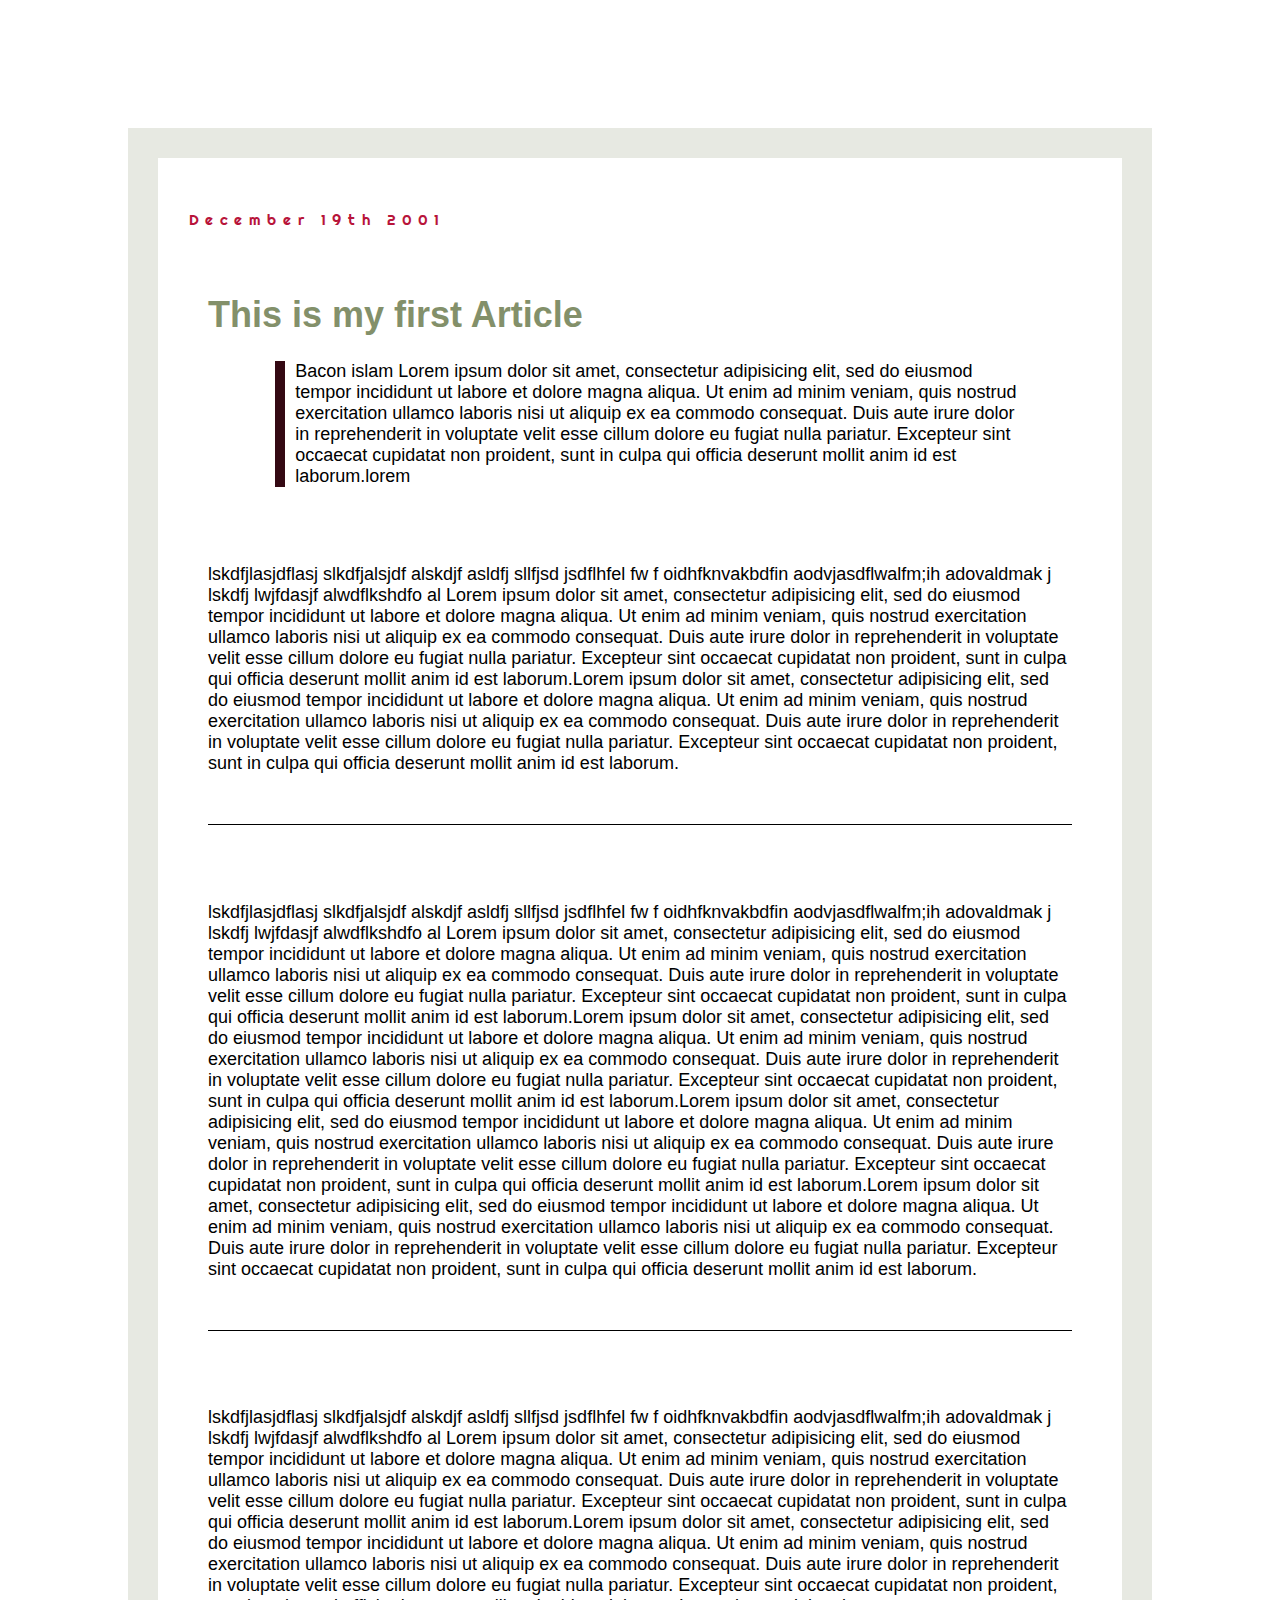
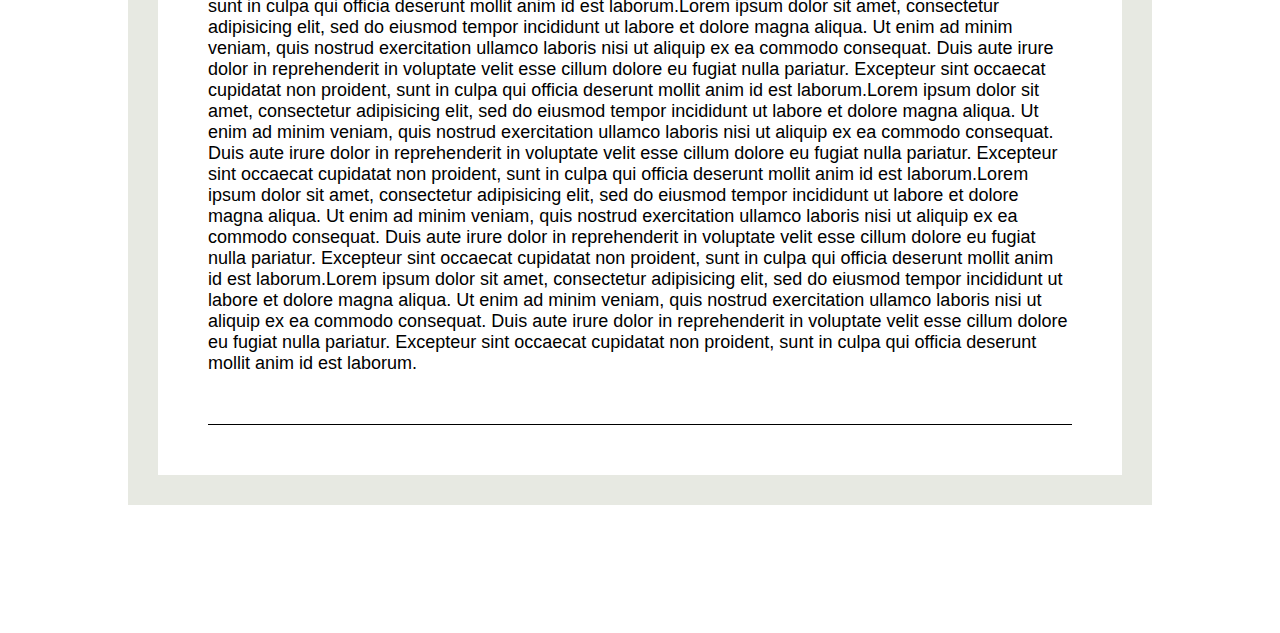
<file: 04_Box_Model/index.html>
<!DOCTYPE html>
<html>
<head>
	<title>Box Model</title>
	<link rel="stylesheet" type="text/css" href="style.css">
	<link href="https://fonts.googleapis.com/css?family=Maven+Pro|Righteous" rel="stylesheet">
</head>
<body>
	<h3>December 19th 2001</h3>
	<h1>This is my first Article</h1>
	<br>

	<p id="bacon">Bacon islam Lorem ipsum dolor sit amet, consectetur adipisicing elit, sed do eiusmod
	tempor incididunt ut labore et dolore magna aliqua. Ut enim ad minim veniam,
	quis nostrud exercitation ullamco laboris nisi ut aliquip ex ea commodo
	consequat. Duis aute irure dolor in reprehenderit in voluptate velit esse
	cillum dolore eu fugiat nulla pariatur. Excepteur sint occaecat cupidatat non
	proident, sunt in culpa qui officia deserunt mollit anim id est laborum.lorem</p>
	
	<p class="islam">lskdfjlasjdflasj slkdfjalsjdf alskdjf asldfj sllfjsd jsdflhfel fw f oidhfknvakbdfin aodvjasdflwalfm;ih  adovaldmak j lskdfj lwjfdasjf alwdflkshdfo al Lorem ipsum dolor sit amet, consectetur adipisicing elit, sed do eiusmod
	tempor incididunt ut labore et dolore magna aliqua. Ut enim ad minim veniam,
	quis nostrud exercitation ullamco laboris nisi ut aliquip ex ea commodo
	consequat. Duis aute irure dolor in reprehenderit in voluptate velit esse
	cillum dolore eu fugiat nulla pariatur. Excepteur sint occaecat cupidatat non
	proident, sunt in culpa qui officia deserunt mollit anim id est laborum.Lorem ipsum dolor sit amet, consectetur adipisicing elit, sed do eiusmod
	tempor incididunt ut labore et dolore magna aliqua. Ut enim ad minim veniam,
	quis nostrud exercitation ullamco laboris nisi ut aliquip ex ea commodo
	consequat. Duis aute irure dolor in reprehenderit in voluptate velit esse
	cillum dolore eu fugiat nulla pariatur. Excepteur sint occaecat cupidatat non
	proident, sunt in culpa qui officia deserunt mollit anim id est laborum.</p>
		<p class="islam">lskdfjlasjdflasj slkdfjalsjdf alskdjf asldfj sllfjsd jsdflhfel fw f oidhfknvakbdfin aodvjasdflwalfm;ih  adovaldmak j lskdfj lwjfdasjf alwdflkshdfo al Lorem ipsum dolor sit amet, consectetur adipisicing elit, sed do eiusmod
	tempor incididunt ut labore et dolore magna aliqua. Ut enim ad minim veniam,
	quis nostrud exercitation ullamco laboris nisi ut aliquip ex ea commodo
	consequat. Duis aute irure dolor in reprehenderit in voluptate velit esse
	cillum dolore eu fugiat nulla pariatur. Excepteur sint occaecat cupidatat non
	proident, sunt in culpa qui officia deserunt mollit anim id est laborum.Lorem ipsum dolor sit amet, consectetur adipisicing elit, sed do eiusmod
	tempor incididunt ut labore et dolore magna aliqua. Ut enim ad minim veniam,
	quis nostrud exercitation ullamco laboris nisi ut aliquip ex ea commodo
	consequat. Duis aute irure dolor in reprehenderit in voluptate velit esse
	cillum dolore eu fugiat nulla pariatur. Excepteur sint occaecat cupidatat non
	proident, sunt in culpa qui officia deserunt mollit anim id est laborum.Lorem ipsum dolor sit amet, consectetur adipisicing elit, sed do eiusmod
	tempor incididunt ut labore et dolore magna aliqua. Ut enim ad minim veniam,
	quis nostrud exercitation ullamco laboris nisi ut aliquip ex ea commodo
	consequat. Duis aute irure dolor in reprehenderit in voluptate velit esse
	cillum dolore eu fugiat nulla pariatur. Excepteur sint occaecat cupidatat non
	proident, sunt in culpa qui officia deserunt mollit anim id est laborum.Lorem ipsum dolor sit amet, consectetur adipisicing elit, sed do eiusmod
	tempor incididunt ut labore et dolore magna aliqua. Ut enim ad minim veniam,
	quis nostrud exercitation ullamco laboris nisi ut aliquip ex ea commodo
	consequat. Duis aute irure dolor in reprehenderit in voluptate velit esse
	cillum dolore eu fugiat nulla pariatur. Excepteur sint occaecat cupidatat non
	proident, sunt in culpa qui officia deserunt mollit anim id est laborum.</p>
		<p class="islam">lskdfjlasjdflasj slkdfjalsjdf alskdjf asldfj sllfjsd jsdflhfel fw f oidhfknvakbdfin aodvjasdflwalfm;ih  adovaldmak j lskdfj lwjfdasjf alwdflkshdfo al Lorem ipsum dolor sit amet, consectetur adipisicing elit, sed do eiusmod
	tempor incididunt ut labore et dolore magna aliqua. Ut enim ad minim veniam,
	quis nostrud exercitation ullamco laboris nisi ut aliquip ex ea commodo
	consequat. Duis aute irure dolor in reprehenderit in voluptate velit esse
	cillum dolore eu fugiat nulla pariatur. Excepteur sint occaecat cupidatat non
	proident, sunt in culpa qui officia deserunt mollit anim id est laborum.Lorem ipsum dolor sit amet, consectetur adipisicing elit, sed do eiusmod
	tempor incididunt ut labore et dolore magna aliqua. Ut enim ad minim veniam,
	quis nostrud exercitation ullamco laboris nisi ut aliquip ex ea commodo
	consequat. Duis aute irure dolor in reprehenderit in voluptate velit esse
	cillum dolore eu fugiat nulla pariatur. Excepteur sint occaecat cupidatat non
	proident, sunt in culpa qui officia deserunt mollit anim id est laborum.Lorem ipsum dolor sit amet, consectetur adipisicing elit, sed do eiusmod
	tempor incididunt ut labore et dolore magna aliqua. Ut enim ad minim veniam,
	quis nostrud exercitation ullamco laboris nisi ut aliquip ex ea commodo
	consequat. Duis aute irure dolor in reprehenderit in voluptate velit esse
	cillum dolore eu fugiat nulla pariatur. Excepteur sint occaecat cupidatat non
	proident, sunt in culpa qui officia deserunt mollit anim id est laborum.Lorem ipsum dolor sit amet, consectetur adipisicing elit, sed do eiusmod
	tempor incididunt ut labore et dolore magna aliqua. Ut enim ad minim veniam,
	quis nostrud exercitation ullamco laboris nisi ut aliquip ex ea commodo
	consequat. Duis aute irure dolor in reprehenderit in voluptate velit esse
	cillum dolore eu fugiat nulla pariatur. Excepteur sint occaecat cupidatat non
	proident, sunt in culpa qui officia deserunt mollit anim id est laborum.Lorem ipsum dolor sit amet, consectetur adipisicing elit, sed do eiusmod
	tempor incididunt ut labore et dolore magna aliqua. Ut enim ad minim veniam,
	quis nostrud exercitation ullamco laboris nisi ut aliquip ex ea commodo
	consequat. Duis aute irure dolor in reprehenderit in voluptate velit esse
	cillum dolore eu fugiat nulla pariatur. Excepteur sint occaecat cupidatat non
	proident, sunt in culpa qui officia deserunt mollit anim id est laborum.Lorem ipsum dolor sit amet, consectetur adipisicing elit, sed do eiusmod
	tempor incididunt ut labore et dolore magna aliqua. Ut enim ad minim veniam,
	quis nostrud exercitation ullamco laboris nisi ut aliquip ex ea commodo
	consequat. Duis aute irure dolor in reprehenderit in voluptate velit esse
	cillum dolore eu fugiat nulla pariatur. Excepteur sint occaecat cupidatat non
	proident, sunt in culpa qui officia deserunt mollit anim id est laborum.</p>

</body>
</html>
</file>
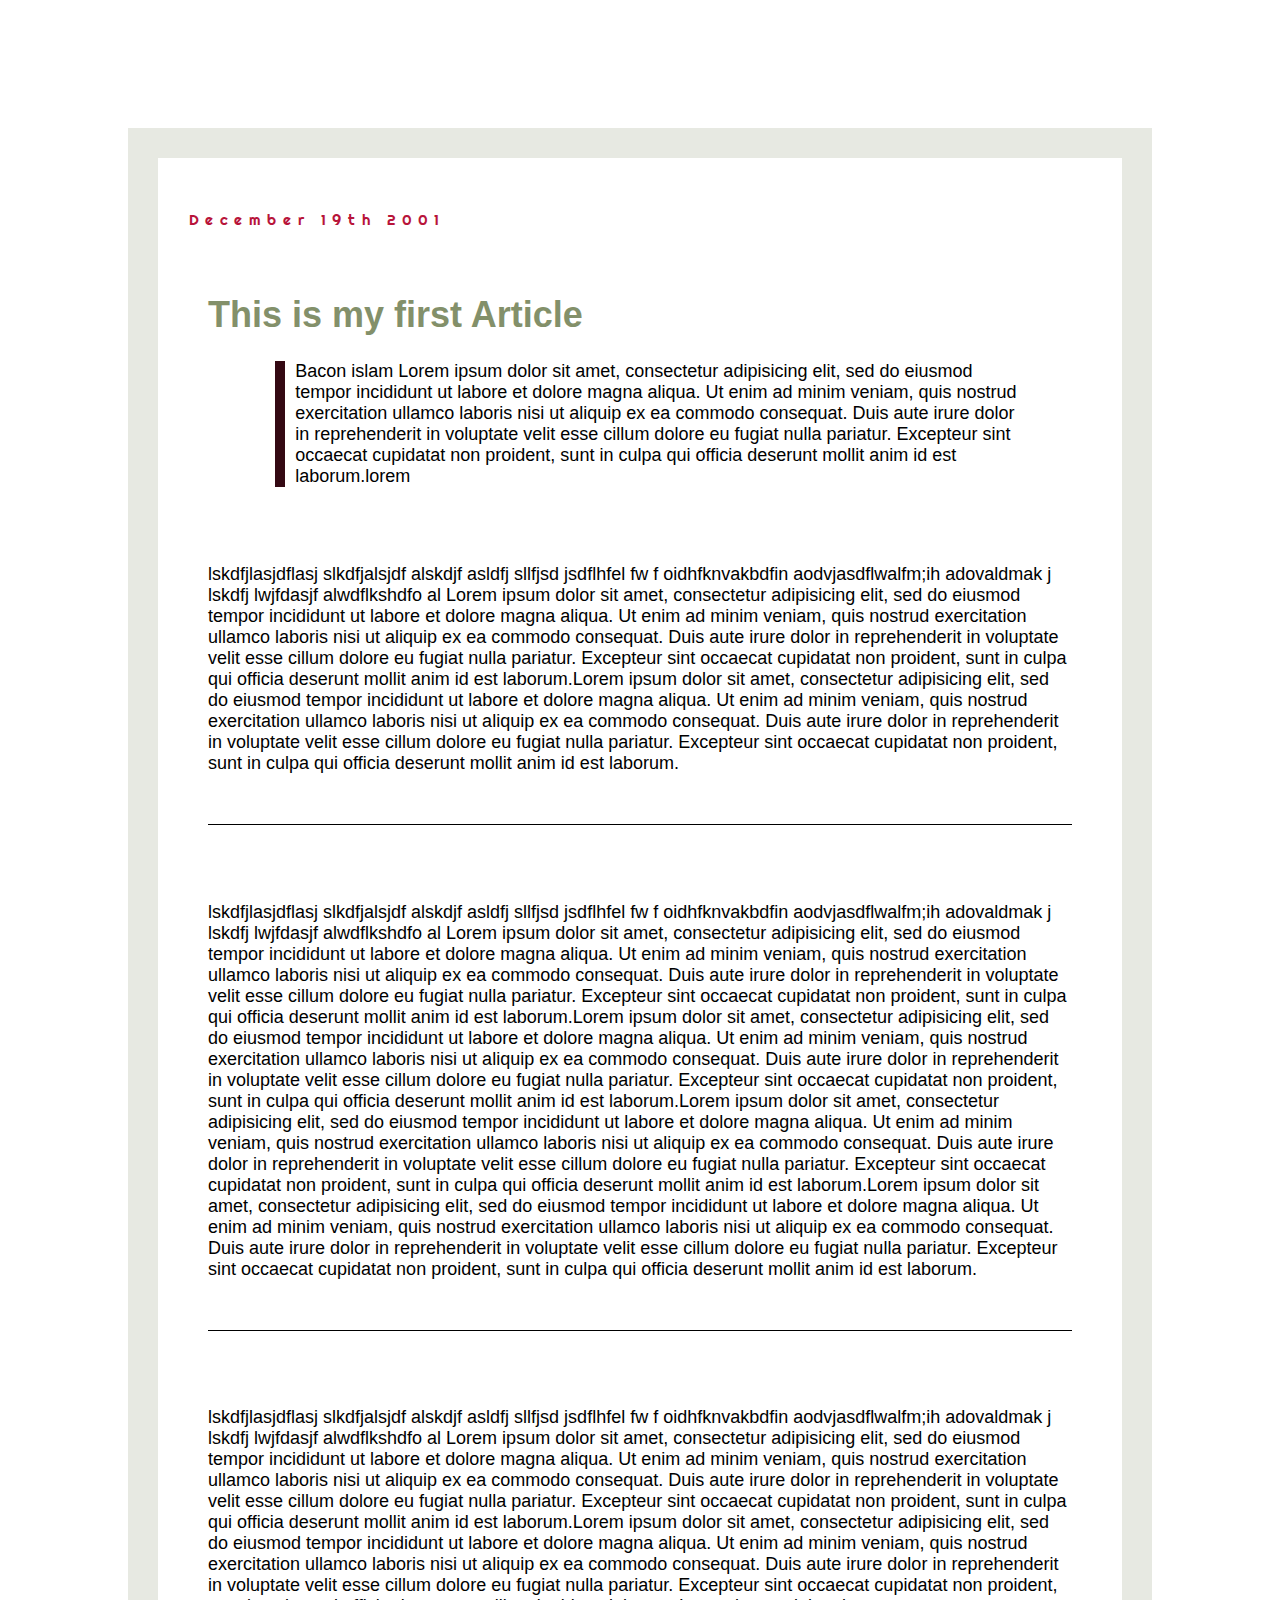
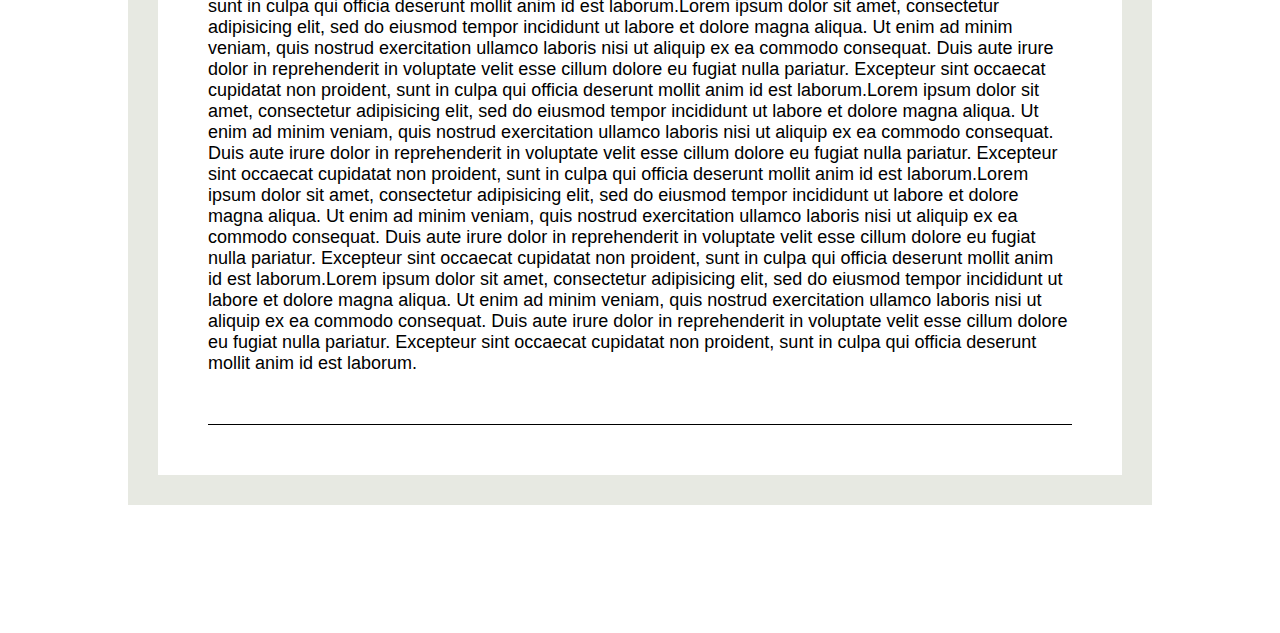
<file: 04_Box_Model/boxmodel.html>
<!DOCTYPE html>
<html>
<head>
	<title>Box Model</title>
	<link rel="stylesheet" type="text/css" href="style.css">
	<link href="https://fonts.googleapis.com/css?family=Maven+Pro|Righteous" rel="stylesheet">
</head>
<body>
	<h3>December 19th 2001</h3>
	<h1>This is my first Article</h1>
	<br>

	<p id="bacon">Bacon islam Lorem ipsum dolor sit amet, consectetur adipisicing elit, sed do eiusmod
	tempor incididunt ut labore et dolore magna aliqua. Ut enim ad minim veniam,
	quis nostrud exercitation ullamco laboris nisi ut aliquip ex ea commodo
	consequat. Duis aute irure dolor in reprehenderit in voluptate velit esse
	cillum dolore eu fugiat nulla pariatur. Excepteur sint occaecat cupidatat non
	proident, sunt in culpa qui officia deserunt mollit anim id est laborum.lorem</p>
	
	<p class="islam">lskdfjlasjdflasj slkdfjalsjdf alskdjf asldfj sllfjsd jsdflhfel fw f oidhfknvakbdfin aodvjasdflwalfm;ih  adovaldmak j lskdfj lwjfdasjf alwdflkshdfo al Lorem ipsum dolor sit amet, consectetur adipisicing elit, sed do eiusmod
	tempor incididunt ut labore et dolore magna aliqua. Ut enim ad minim veniam,
	quis nostrud exercitation ullamco laboris nisi ut aliquip ex ea commodo
	consequat. Duis aute irure dolor in reprehenderit in voluptate velit esse
	cillum dolore eu fugiat nulla pariatur. Excepteur sint occaecat cupidatat non
	proident, sunt in culpa qui officia deserunt mollit anim id est laborum.Lorem ipsum dolor sit amet, consectetur adipisicing elit, sed do eiusmod
	tempor incididunt ut labore et dolore magna aliqua. Ut enim ad minim veniam,
	quis nostrud exercitation ullamco laboris nisi ut aliquip ex ea commodo
	consequat. Duis aute irure dolor in reprehenderit in voluptate velit esse
	cillum dolore eu fugiat nulla pariatur. Excepteur sint occaecat cupidatat non
	proident, sunt in culpa qui officia deserunt mollit anim id est laborum.</p>
		<p class="islam">lskdfjlasjdflasj slkdfjalsjdf alskdjf asldfj sllfjsd jsdflhfel fw f oidhfknvakbdfin aodvjasdflwalfm;ih  adovaldmak j lskdfj lwjfdasjf alwdflkshdfo al Lorem ipsum dolor sit amet, consectetur adipisicing elit, sed do eiusmod
	tempor incididunt ut labore et dolore magna aliqua. Ut enim ad minim veniam,
	quis nostrud exercitation ullamco laboris nisi ut aliquip ex ea commodo
	consequat. Duis aute irure dolor in reprehenderit in voluptate velit esse
	cillum dolore eu fugiat nulla pariatur. Excepteur sint occaecat cupidatat non
	proident, sunt in culpa qui officia deserunt mollit anim id est laborum.Lorem ipsum dolor sit amet, consectetur adipisicing elit, sed do eiusmod
	tempor incididunt ut labore et dolore magna aliqua. Ut enim ad minim veniam,
	quis nostrud exercitation ullamco laboris nisi ut aliquip ex ea commodo
	consequat. Duis aute irure dolor in reprehenderit in voluptate velit esse
	cillum dolore eu fugiat nulla pariatur. Excepteur sint occaecat cupidatat non
	proident, sunt in culpa qui officia deserunt mollit anim id est laborum.Lorem ipsum dolor sit amet, consectetur adipisicing elit, sed do eiusmod
	tempor incididunt ut labore et dolore magna aliqua. Ut enim ad minim veniam,
	quis nostrud exercitation ullamco laboris nisi ut aliquip ex ea commodo
	consequat. Duis aute irure dolor in reprehenderit in voluptate velit esse
	cillum dolore eu fugiat nulla pariatur. Excepteur sint occaecat cupidatat non
	proident, sunt in culpa qui officia deserunt mollit anim id est laborum.Lorem ipsum dolor sit amet, consectetur adipisicing elit, sed do eiusmod
	tempor incididunt ut labore et dolore magna aliqua. Ut enim ad minim veniam,
	quis nostrud exercitation ullamco laboris nisi ut aliquip ex ea commodo
	consequat. Duis aute irure dolor in reprehenderit in voluptate velit esse
	cillum dolore eu fugiat nulla pariatur. Excepteur sint occaecat cupidatat non
	proident, sunt in culpa qui officia deserunt mollit anim id est laborum.</p>
		<p class="islam">lskdfjlasjdflasj slkdfjalsjdf alskdjf asldfj sllfjsd jsdflhfel fw f oidhfknvakbdfin aodvjasdflwalfm;ih  adovaldmak j lskdfj lwjfdasjf alwdflkshdfo al Lorem ipsum dolor sit amet, consectetur adipisicing elit, sed do eiusmod
	tempor incididunt ut labore et dolore magna aliqua. Ut enim ad minim veniam,
	quis nostrud exercitation ullamco laboris nisi ut aliquip ex ea commodo
	consequat. Duis aute irure dolor in reprehenderit in voluptate velit esse
	cillum dolore eu fugiat nulla pariatur. Excepteur sint occaecat cupidatat non
	proident, sunt in culpa qui officia deserunt mollit anim id est laborum.Lorem ipsum dolor sit amet, consectetur adipisicing elit, sed do eiusmod
	tempor incididunt ut labore et dolore magna aliqua. Ut enim ad minim veniam,
	quis nostrud exercitation ullamco laboris nisi ut aliquip ex ea commodo
	consequat. Duis aute irure dolor in reprehenderit in voluptate velit esse
	cillum dolore eu fugiat nulla pariatur. Excepteur sint occaecat cupidatat non
	proident, sunt in culpa qui officia deserunt mollit anim id est laborum.Lorem ipsum dolor sit amet, consectetur adipisicing elit, sed do eiusmod
	tempor incididunt ut labore et dolore magna aliqua. Ut enim ad minim veniam,
	quis nostrud exercitation ullamco laboris nisi ut aliquip ex ea commodo
	consequat. Duis aute irure dolor in reprehenderit in voluptate velit esse
	cillum dolore eu fugiat nulla pariatur. Excepteur sint occaecat cupidatat non
	proident, sunt in culpa qui officia deserunt mollit anim id est laborum.Lorem ipsum dolor sit amet, consectetur adipisicing elit, sed do eiusmod
	tempor incididunt ut labore et dolore magna aliqua. Ut enim ad minim veniam,
	quis nostrud exercitation ullamco laboris nisi ut aliquip ex ea commodo
	consequat. Duis aute irure dolor in reprehenderit in voluptate velit esse
	cillum dolore eu fugiat nulla pariatur. Excepteur sint occaecat cupidatat non
	proident, sunt in culpa qui officia deserunt mollit anim id est laborum.Lorem ipsum dolor sit amet, consectetur adipisicing elit, sed do eiusmod
	tempor incididunt ut labore et dolore magna aliqua. Ut enim ad minim veniam,
	quis nostrud exercitation ullamco laboris nisi ut aliquip ex ea commodo
	consequat. Duis aute irure dolor in reprehenderit in voluptate velit esse
	cillum dolore eu fugiat nulla pariatur. Excepteur sint occaecat cupidatat non
	proident, sunt in culpa qui officia deserunt mollit anim id est laborum.Lorem ipsum dolor sit amet, consectetur adipisicing elit, sed do eiusmod
	tempor incididunt ut labore et dolore magna aliqua. Ut enim ad minim veniam,
	quis nostrud exercitation ullamco laboris nisi ut aliquip ex ea commodo
	consequat. Duis aute irure dolor in reprehenderit in voluptate velit esse
	cillum dolore eu fugiat nulla pariatur. Excepteur sint occaecat cupidatat non
	proident, sunt in culpa qui officia deserunt mollit anim id est laborum.</p>

</body>
</html>
</file>
<file: 04_Box_Model/style.css>
body{

	border: 30px solid #E7E9E2;
	margin: 10%;
	padding: 2px; 
	font-size: 18px;
	font-family: 'Cabin Condensed', sans-serif;


}

.islam{

		margin: 8% 5% 5% 5%;
		border-bottom: 1px solid;
		padding-bottom: 50px;

}

h1{
	float:left;
	margin-left: 5%;
	margin-top: 50px;
	color:#83906A;
	font-family: "Arial Black", Gadget, sans-serif;
	margin-bottom: 5px;

}

h3{
	margin-left:3%;
	margin-top: 50px;
	color:#B8143A;
	font-weight: 50;
	font-size: 15px;
	font-family: 'Righteous', cursive;
	letter-spacing: 6px;
}

#bacon{
	margin-top: 10%;
	margin-left: 12%;
	margin-right:10%;
	border-left: 10px solid #340913;
	padding-left:10px;

}
</file>
